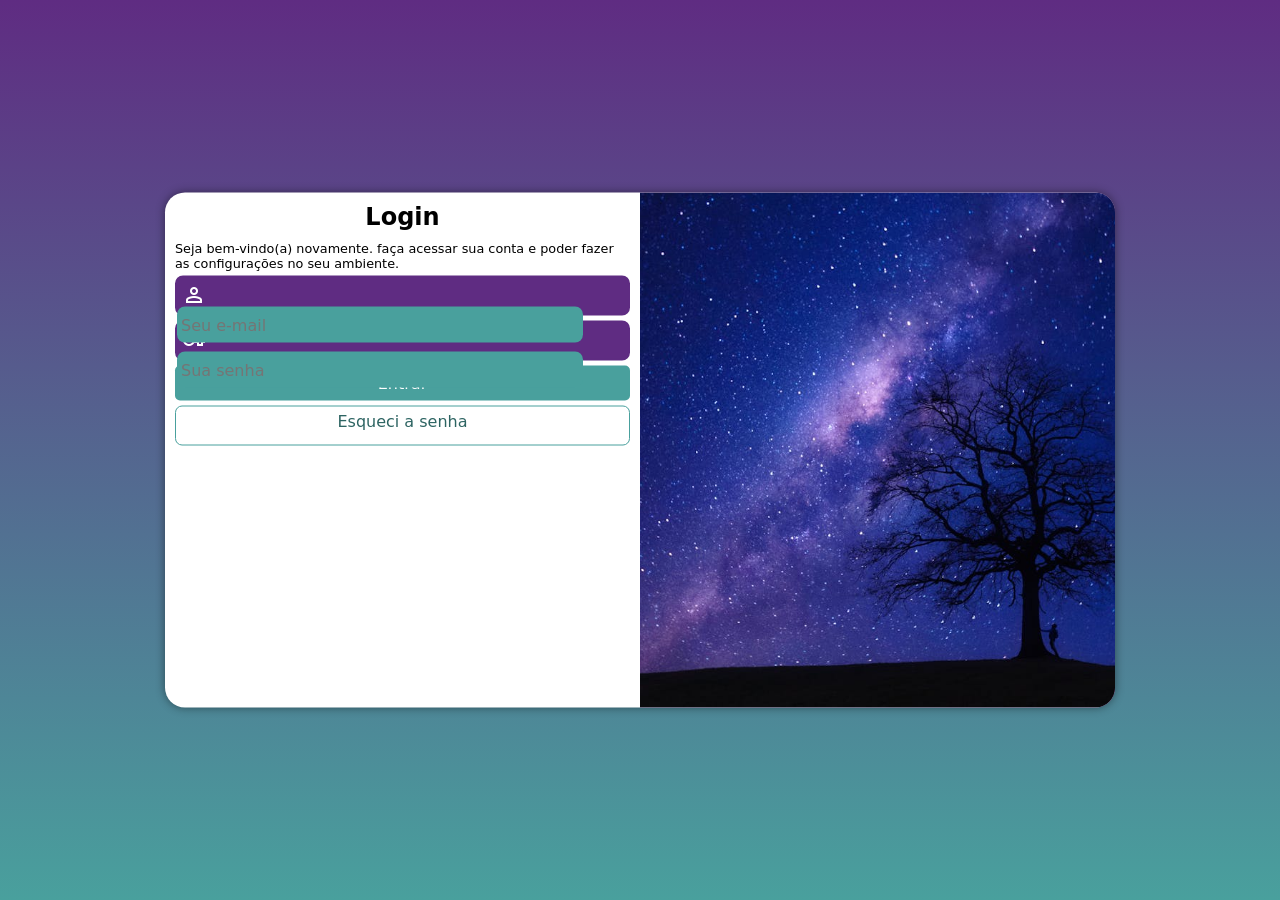
<file: desafio-Login/index.html>
<!DOCTYPE html>
<html lang="pt-br">
<head>
    <meta charset="UTF-8">
    <meta name="viewport" content="width=device-width, initial-scale=1.0">
    <title>Tela de login</title>
    <link href="https://fonts.googleapis.com/css2?family=Material+Symbols+Outlined" rel="stylesheet" />
    <link rel="stylesheet" href="estilos/style.css">
    <link rel="stylesheet" href="estilos/media-query.css">
</head>
<body>
    <main>
        <section id="login">
            <div id="imagem"></div>
            <div id="formulario">
                <h1>Login</h1>
                <p>Seja bem-vindo(a) novamente. faça acessar sua conta e poder fazer as configurações no seu ambiente.</p>
                <form action="login.php" method="post" autocomplete="on">
                    <div class="campo">
                        <span class="material-symbols-outlined">person</span>
                        <input type="email" name="login" id="ilogin" placeholder="Seu e-mail" autocomplete="email" required maxlength="30">
                        <label for="ilogin">Login</label>
                    </div>

                    <div class="campo">
                        <span class="material-symbols-outlined">vpn_key</span>
                        <input type="password" name="senha" id="isenha" placeholder="Sua senha" autocomplete="current-password" required minlength="6" maxlength="20">
                        <label for="isenha">Senha</label>
                    </div>
                    <input type="submit" value="Entrar">
                    <a class="botao" href="#">Esqueci a senha</a>
                </form>
            </div>
        </section>
    </main>
</body>
</html>
</file>
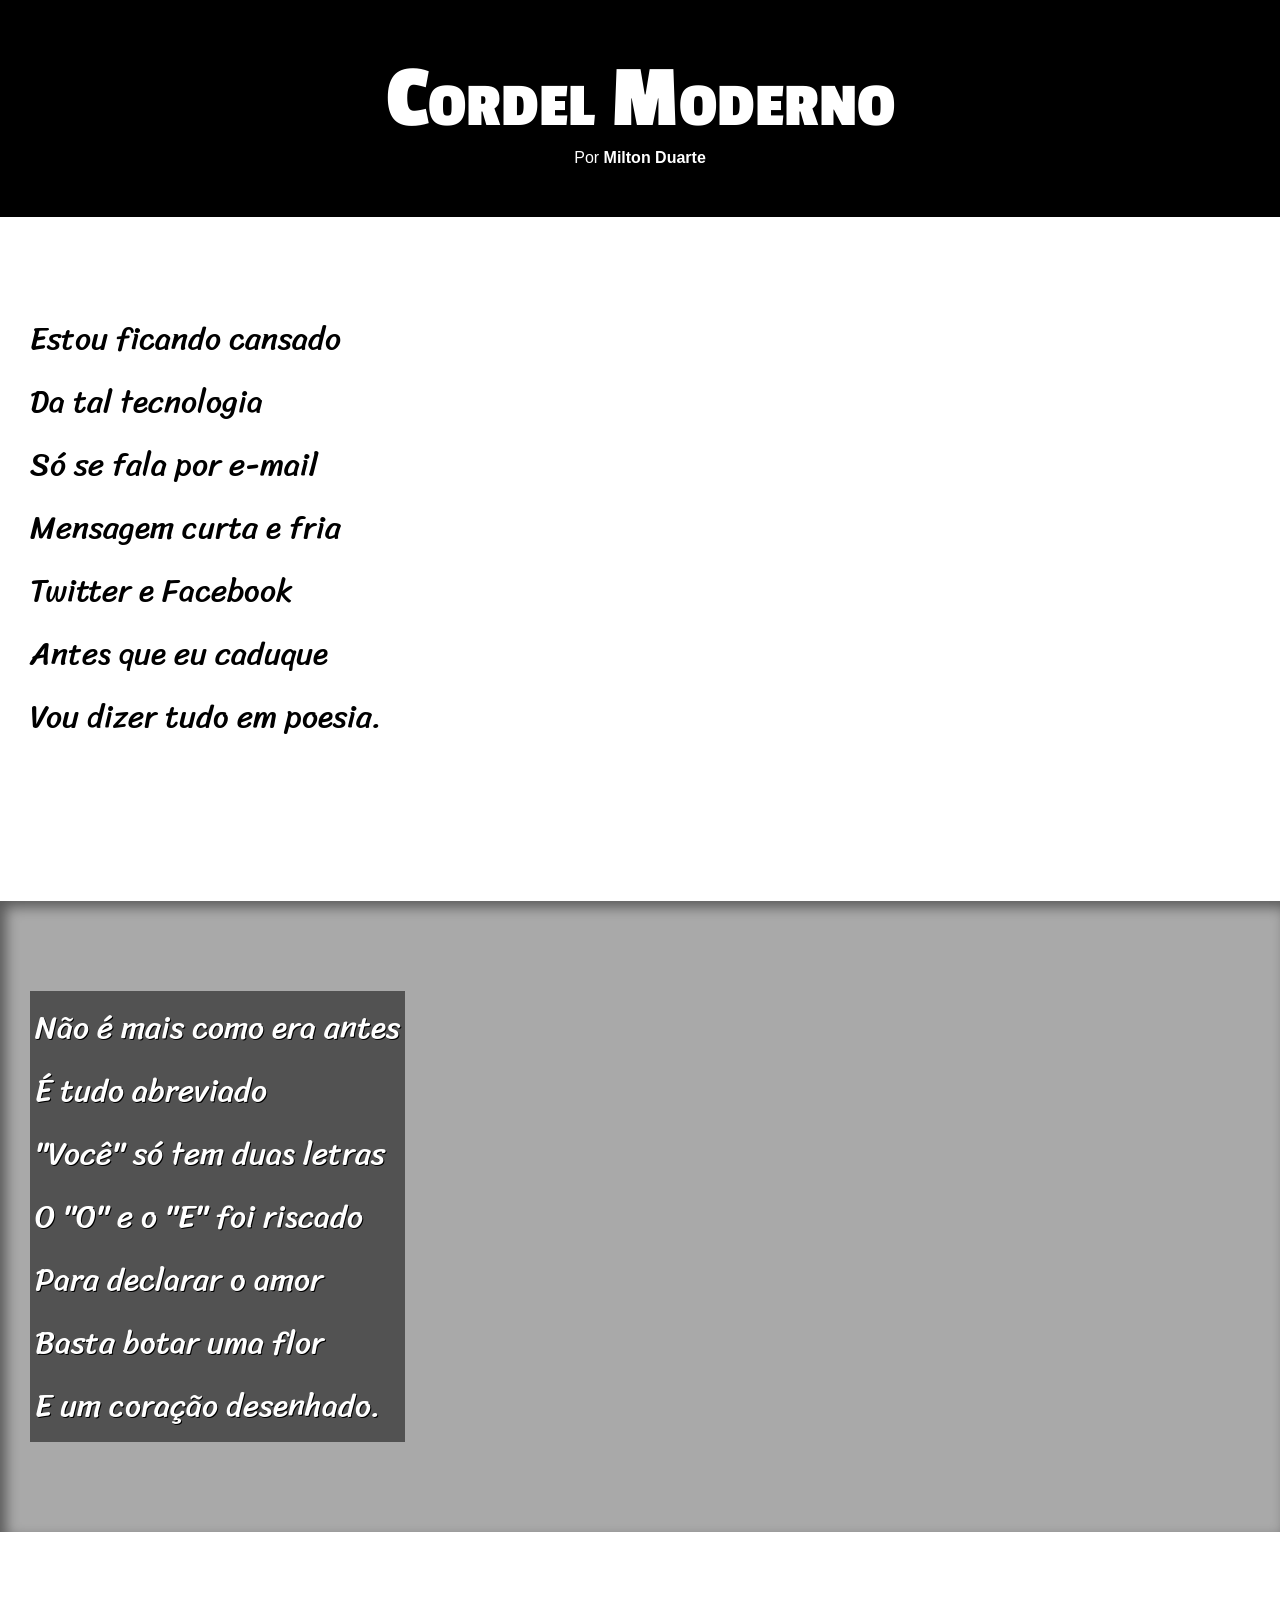
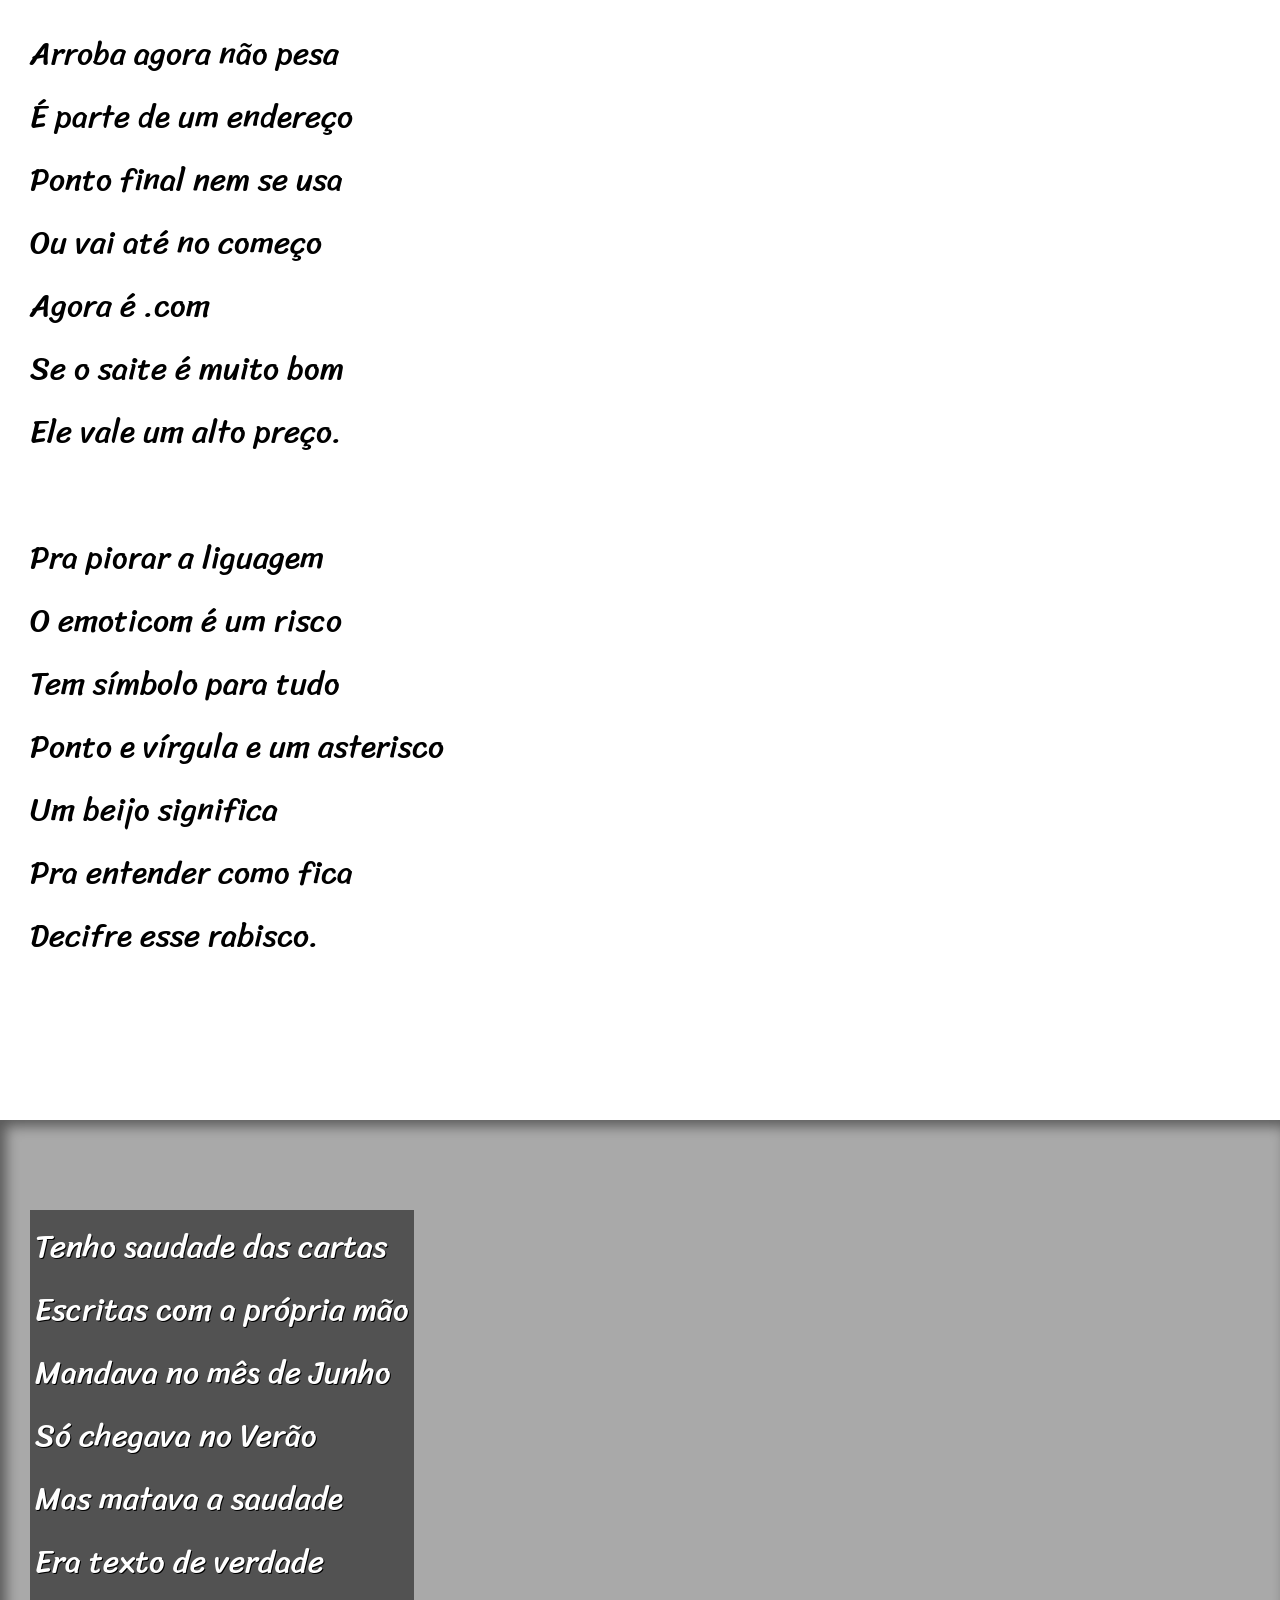
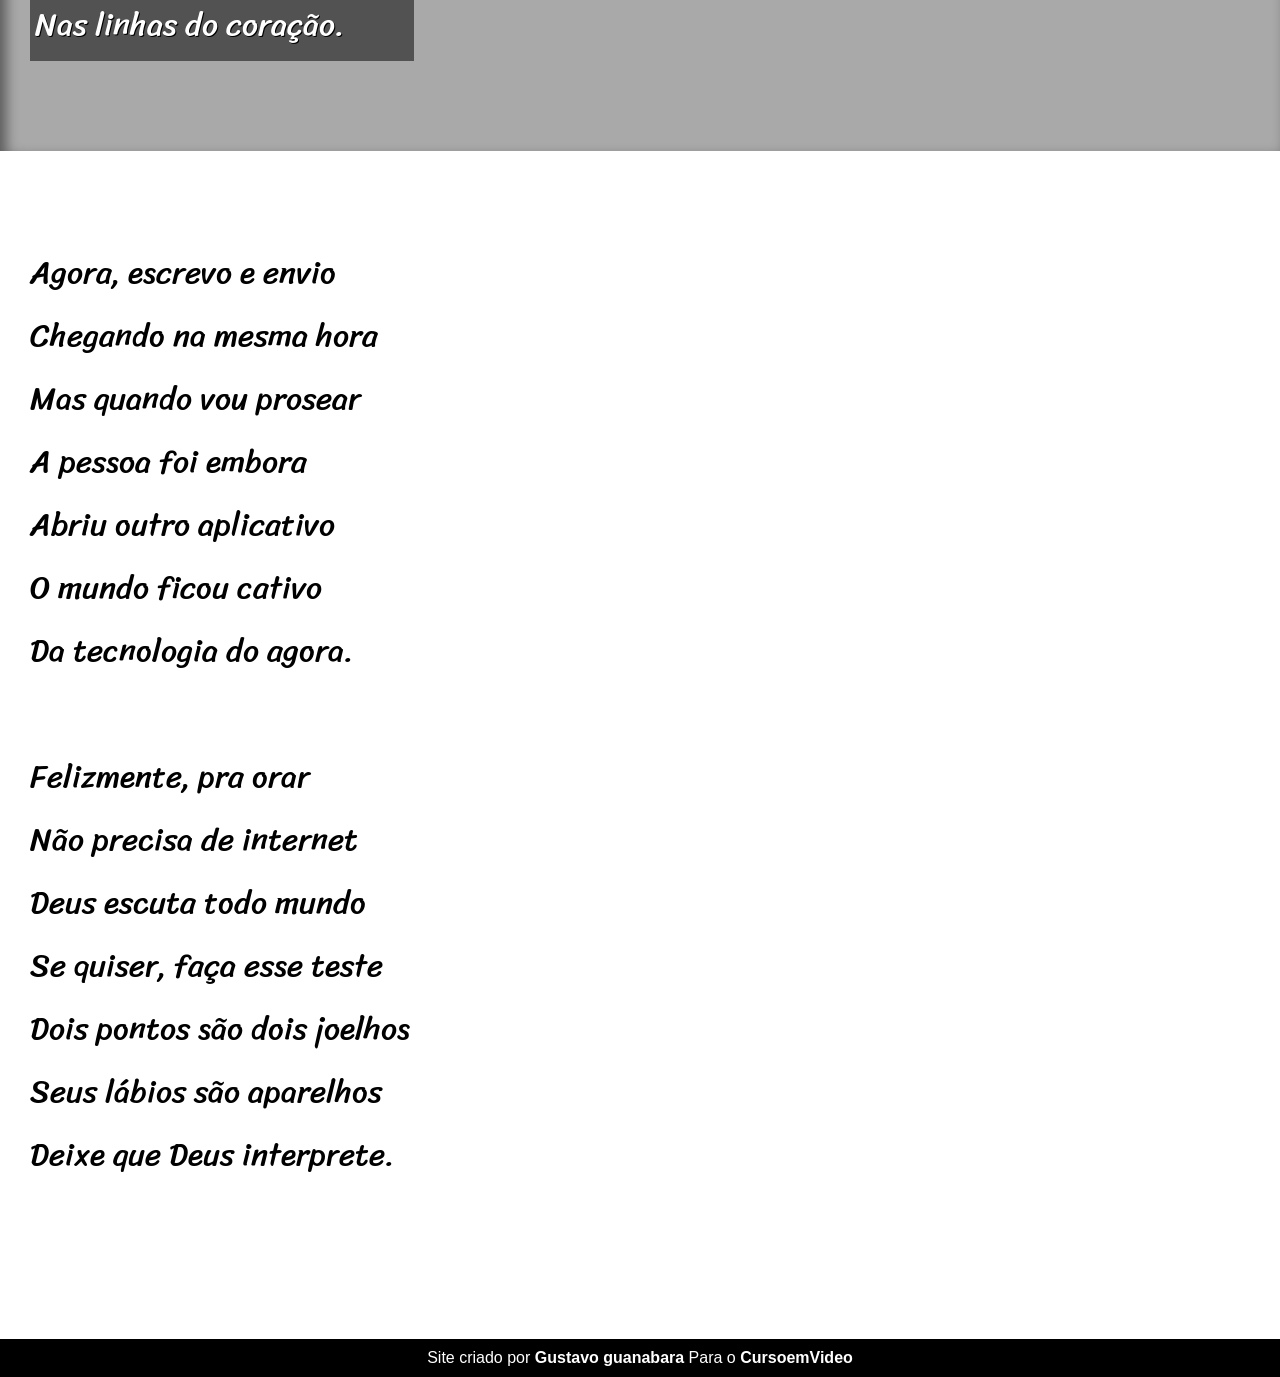
<file: projeto-cordel/index.html>
<!DOCTYPE html>
<html lang="pt-br">
<head>
    <meta charset="UTF-8">
    <meta name="viewport" content="width=device-width, initial-scale=1.0">
    <title>Cordel Moderno</title>
    <link rel="stylesheet" href="estilo/style.css">
</head>
<body>
    <header>
        <h1>Cordel Moderno</h1>
        <p>Por <a href="https://www.recantodasletras.com.br/poesias/3186743" target="_blank">Milton Duarte</a></p>
    </header>

    <section class="normal">
        <p>
            Estou ficando cansado <br>
            Da tal tecnologia <br>
            Só se fala por e-mail <br>
            Mensagem curta e fria <br>
            Twitter e Facebook <br>
            Antes que eu caduque <br>
            Vou dizer tudo em poesia.
        </p>
    </section>


    <section class="imagem" id="img01">
        <p>
            Não é mais como era antes <br>
            É tudo abreviado <br>
            "Você" só tem duas letras <br>
            O "O" e o "E" foi riscado <br>
            Para declarar o amor <br>
            Basta botar uma flor <br>
            E um coração desenhado.
        </p>
    </section>


    <section class="normal">
        <p>
            Arroba agora não pesa <br>
            É parte de um endereço <br>
            Ponto final nem se usa <br>
            Ou vai até no começo <br>
            Agora é .com <br>
            Se o saite é muito bom <br>
            Ele vale um alto preço.
        </p>

        <p>
            Pra piorar a liguagem <br>
            O emoticom é um risco <br>
            Tem símbolo para tudo <br>
            Ponto e vírgula e um asterisco <br>
            Um beijo significa <br>
            Pra entender como fica <br>
            Decifre esse rabisco.
        </p>
    </section>


    <section class="imagem" id="img02">
        <p>
            Tenho saudade das cartas <br>
            Escritas com a própria mão <br>
            Mandava no mês de Junho <br>
            Só chegava no Verão <br>
            Mas matava a saudade <br>
            Era texto de verdade <br>
            Nas linhas do coração.
        </p>
    </section>


    <section class="normal">
        <p>
            Agora, escrevo e envio <br>
            Chegando na mesma hora <br>
            Mas quando vou prosear <br>
            A pessoa foi embora <br>
            Abriu outro aplicativo <br>
            O mundo ficou cativo <br>
            Da tecnologia do agora.
        </p>

        <p>
            Felizmente, pra orar <br>
            Não precisa de internet <br>
            Deus escuta todo mundo <br>
            Se quiser, faça esse teste <br>
            Dois pontos são dois joelhos <br>
            Seus lábios são aparelhos <br>
            Deixe que Deus interprete.
        </p>
    </section>

    <footer>
        <p>Site criado por <a href="#" target="_blank">Gustavo guanabara</a> Para o <a href="#">CursoemVideo</a></p>
    </footer>
</body>
</html>
</file>
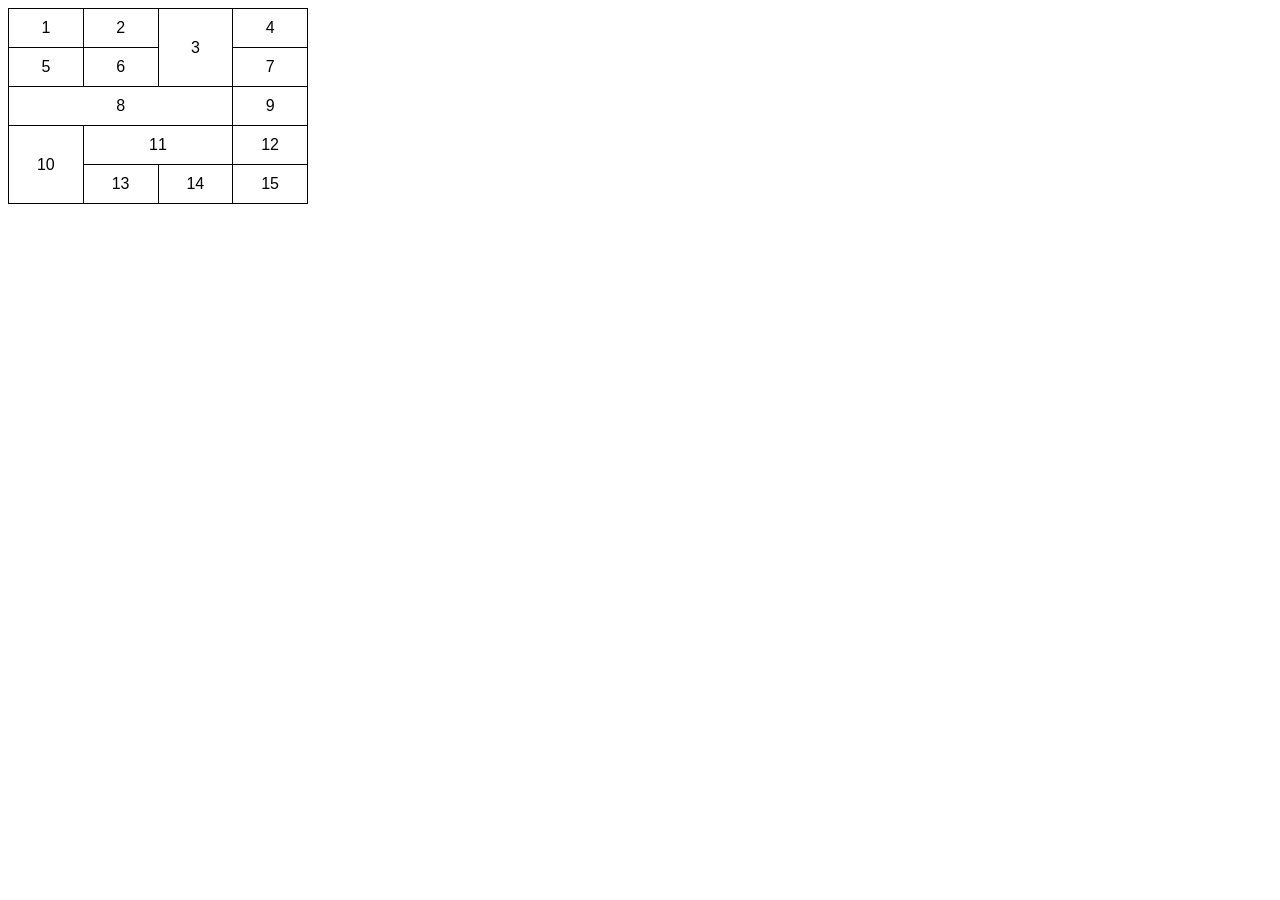
<file: desafio-tabelas/tabela-ds001.html>
<!DOCTYPE html>
<html lang="pt-br">
<head>
    <meta charset="UTF-8">
    <meta name="viewport" content="width=device-width, initial-scale=1.0">
    <title>tabelas</title>
    <style>
        body {
            font-family: Arial, Helvetica, sans-serif;
        }

        table {
            border-collapse: collapse;
            width: 300px;
        }

        td {
            border: 1px solid black;
            padding: 10px;
            text-align: center;
        }
    </style>
</head>
<body>
    <!--col -- span-->
    <table>
        <tr>
            <td>1</td>
            <td>2</td>
            <td rowspan="2">3</td>
            <td>4</td>
        </tr>
        <tr>
            <td>5</td>
            <td>6</td>
            <td>7</td>
        </tr>
        <tr>
            <td colspan="3">8</td>
            <td>9</td>
        </tr>
        <tr>
            <td rowspan="2">10</td>
            <td colspan="2">11</td>
            <td>12</td>
        </tr>
        <tr>
            <td>13</td>
            <td>14</td>
            <td>15</td>
        </tr>
    </table>
</body>
</html>
</file>
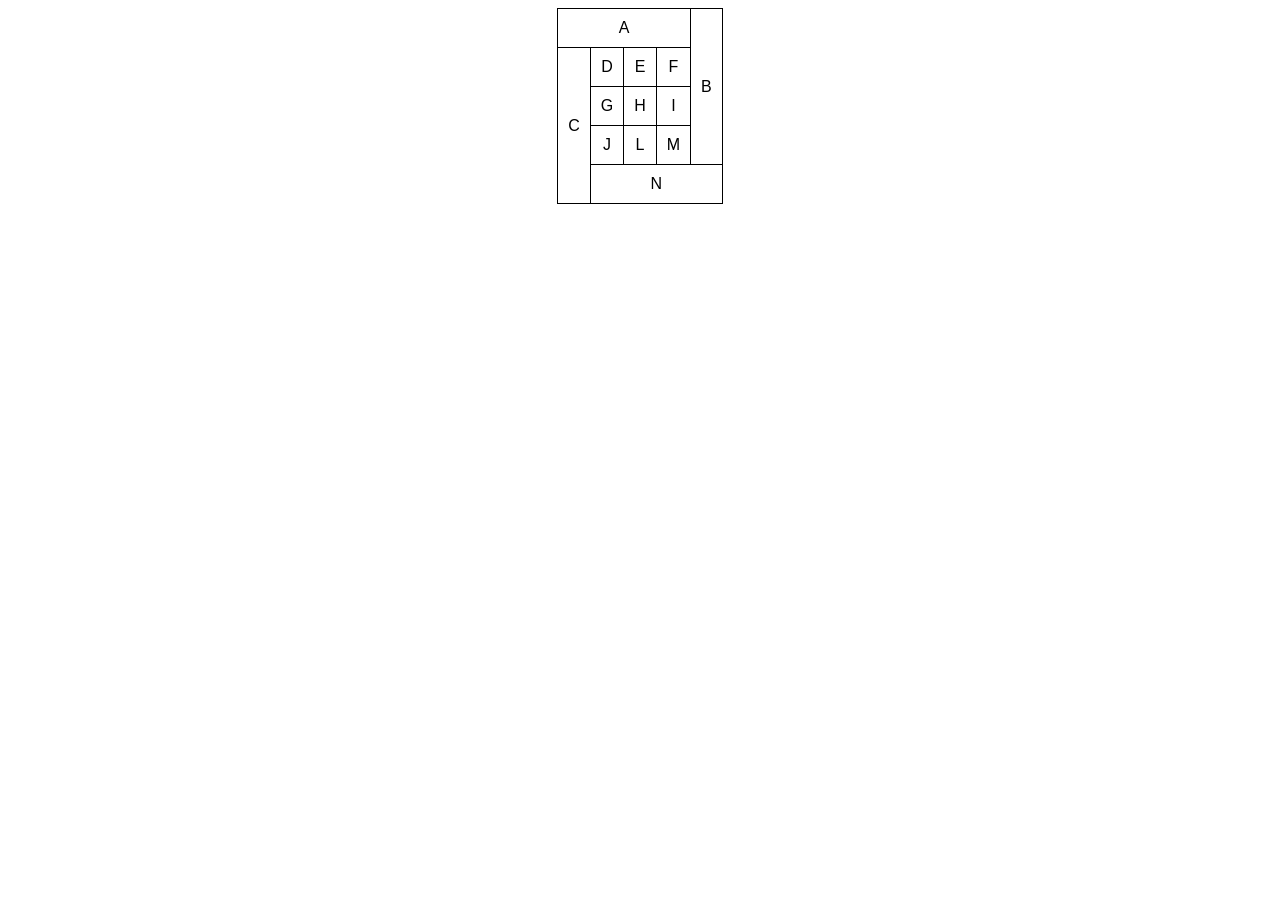
<file: desafio-tabelas/tabela-ds002.html>
<!DOCTYPE html>
<html lang="pt-br">
<head>
    <meta charset="UTF-8">
    <meta name="viewport" content="width=device-width, initial-scale=1.0">
    <title>tabelas</title>
    <style>
        body {
            font-family: Arial, Helvetica, sans-serif;
        }

        table {
            border-collapse: collapse;
            margin: auto;
        }

        td {
            border: 1px solid black;
            padding: 10px;
            text-align: center;
        }
    </style>
</head>
<body>
    <table>
        <tr>
            <td colspan="4">A</td>
            <td rowspan="4">B</td>
        </tr>
        <tr>
            <td rowspan="4">C</td>
            <td>D</td>
            <td>E</td>
            <td>F</td>
        </tr>
        <tr>
            <td>G</td>
            <td>H</td>
            <td>I</td>
        </tr>
        <tr>
            <td>J</td>
            <td>L</td>
            <td>M</td>
        </tr>
        <tr>
            <td colspan="4">N</td>
        </tr>
    </table>
</body>
</html>
</file>
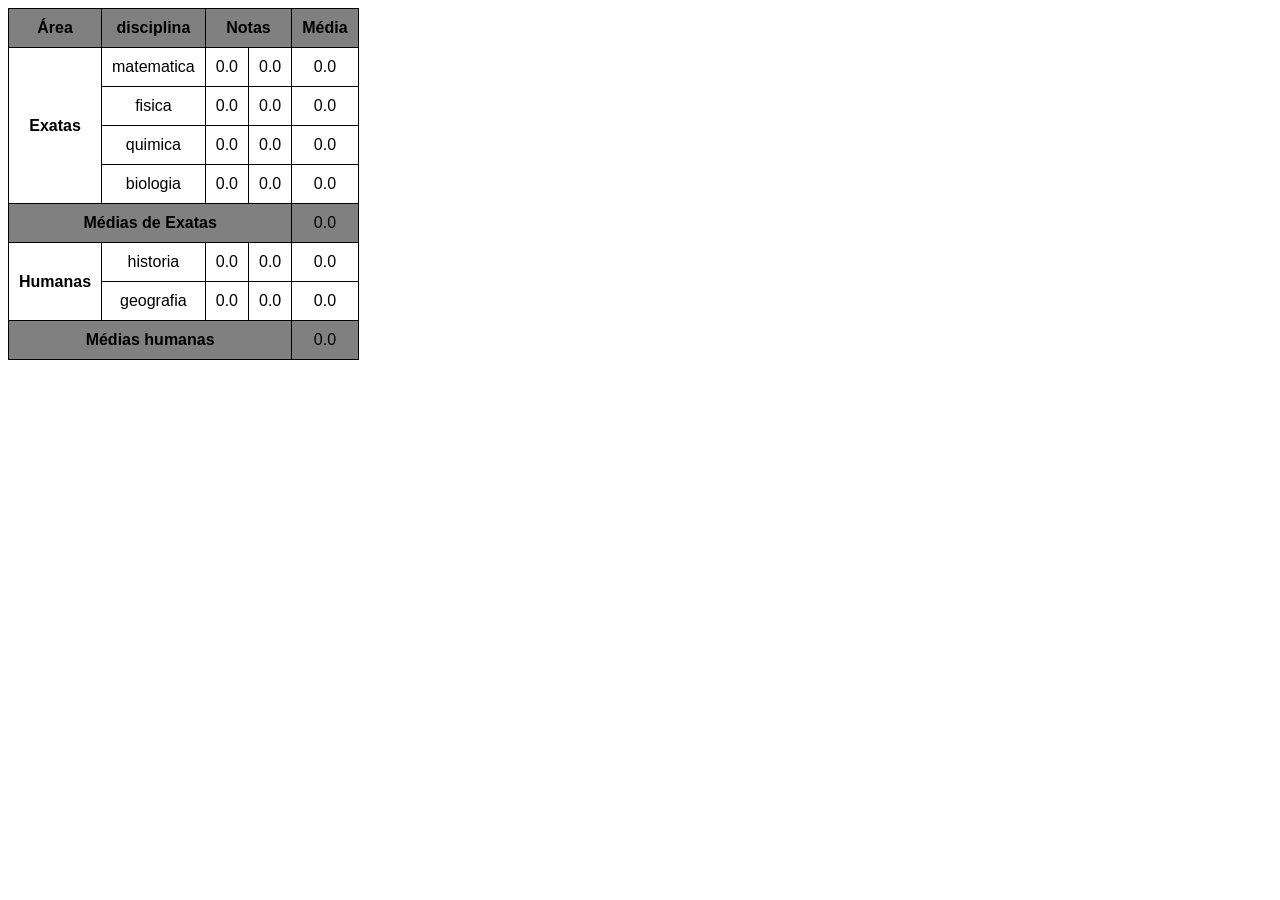
<file: desafio-tabelas/tabela-ds003.html>
<!DOCTYPE html>
<html lang="pt-br">
<head>
    <meta charset="UTF-8">
    <meta name="viewport" content="width=device-width, initial-scale=1.0">
    <title>tabela</title>
    <style>
        body {
            font-family: Arial, Helvetica, sans-serif;
        }

        table {
            border-collapse: collapse;
        }

        td, th {
            border: 1px solid black;
            padding: 10px;
            text-align: center;
        }

        .color {
            background-color: grey;
        }

    </style>
</head>
<body>
    <table>
        <thead>
            <th rowspan="2" class="color">Área</th>
            <th rowspan="3" class="color">disciplina</th>
            <th colspan="2" class="color">Notas</th>
            <th rowspan="2" class="color">Média</th>
            
        </thead>
        <tbody>
            <tr>
                <th rowspan="4">Exatas</th>
                <td>matematica</td>
                <td>0.0</td>
                <td>0.0</td>
                <td>0.0</td>
            </tr>
            <tr>
                <td>fisica</td>
                <td>0.0</td>
                <td>0.0</td>
                <td>0.0</td>
            </tr>
            <tr>
                <td>quimica</td>
                <td>0.0</td>
                <td>0.0</td>
                <td>0.0</td>
            </tr>
            <tr>
                <td>biologia</td>
                <td>0.0</td>
                <td>0.0</td>
                <td>0.0</td>
            </tr>
            <th colspan="4" class="color">Médias de Exatas</th>
            <td class="color">0.0</td>
            <tr>
                <th rowspan="2">Humanas</th>
                <td>historia</td>
                <td>0.0</td>
                <td>0.0</td>
                <td>0.0</td>
            </tr>
            <tr>
                <td>geografia</td>
                <td>0.0</td>
                <td>0.0</td>
                <td>0.0</td>
            </tr>
            <th colspan="4" class="color">Médias humanas</th>
            <td class="color">0.0</td>
        </tbody>
    </table>
</body>
</html>
</file>
<file: desafio-Login/estilos/style.css>
@charset "UTF-8";   

/*
    Paleta de cores
    verde: #49a09d
    lilas: #5f2c82
*/

*{
    font-family: system-ui, -apple-system, BlinkMacSystemFont, 'Segoe UI', Roboto, Oxygen, Ubuntu, Cantarell, 'Open Sans', 'Helvetica Neue', sans-serif;
    margin: 0px;
    padding: 0px;
    box-sizing: border-box;
}

body, html {
    background-color: #5f2c82;
    height: 100vh;
    width: 100vw;
}

main {
    position: relative;
    height: 100vh;
    width: 100vw;
}

section#login {
    position: absolute;
    top: 50%;
    left: 50%;
    overflow: hidden;

    background-color: white;
    width: 250px;
    height: 515px;
    border-radius: 20px;
    box-shadow: 0px 0px 10px rgba(0, 0, 0, 0.452);

    transition: width .3s, height .3s;
    transition-timing-function: ease;
    transform: translate(-50%, -50%);
}

section#login > div#imagem {
    display: block;
    background: #5f2c82 url(../imagens/pexels-johannes-plenio-3262249.jpg) no-repeat;
    background-size: cover;
    background-position: center center;
    height: 200px;
}

section#login > div#formulario {
    display: block;
    padding: 10px;
}

div#formulario > h1 {
    text-align: center;
    margin-bottom: 10px;
}

div#formulario > p {
    font-size: 0.8em;
}

form > div.campo {
    display: block;
    background-color: #5f2c82;
    border: 2px solid #5f2c82;
    width: 100%;
    height: 40px;
    border-radius: 8px;
    margin: 5px 0px;
}

div.campo > label {
    display: none;
}

div.campo > span {
    color: white;
    font-size: 23m;
    width: 40px;
    padding: 5px;
}

div.campo > input {
    background-color: #49a09d;
    font-size: 1em;
    width: calc(100% - 45px);
    height: 100%;
    border: 0px;
    border-radius: 8px;
    padding: 4px;
    transform: translateY(-5px);
}

div.campo > input:focus-within {
    background-color: white;
}

form > input[type=submit] {
    display: block;
    font-size: 1em;
    width: 100%;
    height: 35px;
    background-color: #49a09d;
    color: white;
    border: none;
    border-radius: 5px;
    cursor: pointer;
}

form > input[type=submit]:hover {
    background-color: #2d6462;
}

form > a.botao  {
    display: block;
    text-align: center;
    font-size: 1em;
    width: 100%;
    height: 40px;
    padding-top: 5px;
    margin-top: 5px;
    background-color: #ffffff;
    color: #2d6462;
    border: 1px solid #49a09d;
    border-radius: 7px;
    text-decoration: none;
}

form > a.botao:hover {
    background-color: #6cd3cf;
}
</file>
<file: desafio-Login/estilos/media-query.css>
@charset "UTF-8";

@media screen and (min-width: 768px) and (max-width: 992px) {
    body {
        background-image: linear-gradient(to top, #49a09d, #5f2c82);
    }
    section#login {
        width: 90vw;
    }

    section#login > div#imagem {
        float: left;
        width:  30%;
        height: 100%;
    }

    section#login > div#formulario {
        float: right;
        width:  70%;
    }
}

@media screen and (min-width: 992px) {
    body {
        background-image: linear-gradient(to top, #49a09d, #5f2c82);
    }

    section#login {
        width: 950px;
    }

    section#login > div#imagem {
        float: right;
        width: 50%;
        height: 100%;
    }

    section#login > div#formulario {
        float: left;
        width: 50%;
    }
}
</file>
<file: projeto-cordel/estilo/style.css>
@charset "UTF-8";

@import url('https://fonts.googleapis.com/css2?family=Passion+One:wght@400;700;900&display=swap');
@import url('https://fonts.googleapis.com/css2?family=Sriracha&display=swap');

:root {
    --fonte1: Verdana, Geneva, Tahoma, sans-serif;
    --fonte2: 'passion one', cursive;
    --fonte3: "Sriracha", cursive;

}

* {
    margin: 0px;
    padding: 0px;
}

html, body {
    min-height: 100vh;
    background-color: darkgray;
    font-family: var(--fonte1);
}

header {
    background-color: black;
    color: white;
    text-align: center;
}

header > h1 {
    padding-top: 50px;
    font-variant: small-caps;
    font-family: var(--fonte2);
    font-size: 10vh;
}

header > p {
    padding-bottom: 50px;
}

header a, footer a {
    color: white;
    text-decoration: none;
    font-weight: bolder
}

header a:hover, footer a:hover {
    text-decoration: underline;
}

section {
    padding-top: 10vh;
    padding-bottom: 10vh;
    line-height: 2em;
    padding-left: 30px;
    font-family: var(--fonte3);
    font-size:3.5vh;
}

section > p {
    padding-bottom: 2em;
}

section.normal {
    background-color: white;
    color: rgb(0, 0, 0);
}

section.imagem {
    background-color: rgb(51, 51, 51);
    color: white;
    box-shadow: inset 6px 6px 13px 0px rgb(0, 0, 0, 0.473);
    background-size: cover;
    background-attachment: fixed  ;
}

section.imagem > p {
    display: inline-block;
    padding: 5px;
    background-color: rgb(0, 0, 0, 0.514);
    text-shadow: 1px 1px 0px black;
}

section#img01 {
    background-image: url(../imagens/background001.jpg);
    background-position: right center;
    
}

section#img02 {
    background-image: url(../imagens/background002.jpg);
}

footer {
    background-color: black;
    color: white;
    text-align: center;
    padding: 10px;
}
</file>
